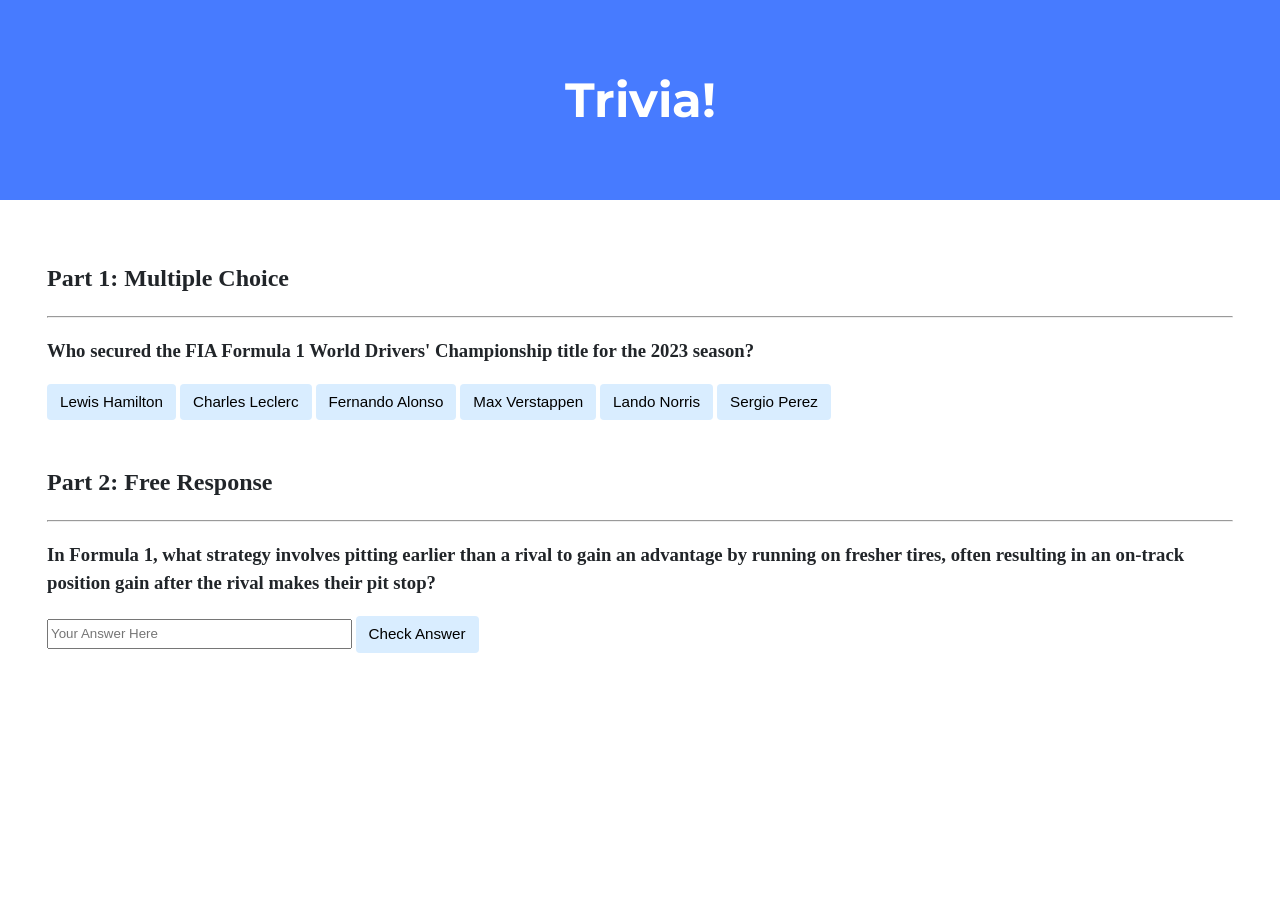
<file: Week8-HTML, CSS, JavaScript/trivia/index.html>
<!DOCTYPE html>

<html lang="en">
    <head>
        <link href="https://fonts.googleapis.com/css2?family=Montserrat:wght@500&display=swap" rel="stylesheet">
        <link href="styles.css" rel="stylesheet">
        <title>Trivia!</title>
        <script>
            document.addEventListener("DOMContentLoaded", function() {
            // Part 1: Multiple Choice
            const buttons = document.querySelectorAll(".section1 button");
            const feedback = document.getElementById("feedback");
            const correctAnswer = "Max Verstappen";

            buttons.forEach(button => {
                button.addEventListener("click", function() {

                    // Remove all styles from buttons
                    buttons.forEach(btn => btn.classList.remove("correct-answer", "incorrect-answer"));

                    // Check if the correct answer was clicked
                    if (button.innerHTML === correctAnswer) {
                        button.classList.add("correct-answer");
                        feedback.className = "feedback correct";
                        feedback.textContent = "Correct";
                    } else {
                        button.classList.add("incorrect-answer");
                        feedback.className = "feedback incorrect";
                        feedback.textContent = "Incorrect";
                    }
                });
            });

            // Part 2: Free Response
            const checkAnswerButton = document.querySelector(".section2 input[type='submit']");
            const userInput = document.querySelector(".section2 input[type='text']");
            const freeResponseFeedback = document.getElementById("freeResponseFeedback");

            checkAnswerButton.addEventListener("click", function(event) {
                event.preventDefault(); // Prevent form submission from refreshing the page
                const userAnswer = userInput.value.trim().toLowerCase();

                // Remove the correct or incorrect style from the input field
                userInput.classList.remove("correct-input", "incorrect-input");

                if (userAnswer === "undercut") {
                    freeResponseFeedback.className = "feedback correct";
                    userInput.classList.add("correct-input");
                    freeResponseFeedback.textContent = "Correct";
                } else {
                    freeResponseFeedback.className = "feedback incorrect";
                    userInput.classList.add("incorrect-input");
                    freeResponseFeedback.textContent = "Incorrect";
                }
            });
        });
        </script>
    </head>
    <body>
        <div class="header">
            <h1>Trivia!</h1>
        </div>

        <div class="container">
            <div class="section section1">
                <h2>Part 1: Multiple Choice </h2>
                <hr>
                 <!-- TODO: Add multiple choice question here -->
                <h3>Who secured the FIA Formula 1 World Drivers' Championship title for the 2023 season?</h3>
                <div id="feedback" class="feedback"></div>
                <button>Lewis Hamilton</button>
                <button>Charles Leclerc</button>
                <button>Fernando Alonso</button>
                <button>Max Verstappen</button>
                <button>Lando Norris</button>
                <button>Sergio Perez</button>
            </div>
            <div class="section section2">
                <h2>Part 2: Free Response</h2>
                <hr>
                <!-- TODO: Add free response question here -->
                 <h3>In Formula 1, what strategy involves pitting earlier than a rival to gain an advantage by running on fresher tires, often resulting in an on-track position gain after the rival makes their pit stop?</h3>
                 <div id="freeResponseFeedback" class="feedback"></div>
                 <input type="text" placeholder="Your Answer Here">
                 <input type="submit" value="Check Answer">
            </div>
        </div>
    </body>
</html>
</file>
<file: Week8-HTML, CSS, JavaScript/trivia/styles.css>
body {
    background-color: #fff;
    color: #212529;
    font-size: 1rem;
    font-weight: 400;
    line-height: 1.5;
    margin: 0;
    text-align: left;
}

.container {
    margin-left: auto;
    margin-right: auto;
    padding-left: 15px;
    padding-right: 15px;
}

.header {
    background-color: #477bff;
    color: #fff;
    margin-bottom: 2rem;
    padding: 2rem 1rem;
    text-align: center;
}

.section {
    padding: 0.5rem 2rem 1rem 2rem;
}

.section:hover {
    background-color: #f5f5f5;
    transition: color 2s ease-in-out, background-color 0.15s ease-in-out;
}

h1 {
    font-family: 'Montserrat', sans-serif;
    font-size: 48px;
}

button, input[type="submit"] {
    background-color: #d9edff;
    border: 1px solid transparent;
    border-radius: 0.25rem;
    font-size: 0.95rem;
    font-weight: 400;
    line-height: 1.5;
    padding: 0.375rem 0.75rem;
    text-align: center;
    transition: color 0.15s ease-in-out, background-color 0.15s ease-in-out, border-color 0.15s ease-in-out, box-shadow 0.15s ease-in-out;
    vertical-align: middle;
}

button:hover, input[type="submit"]:hover {
    cursor: pointer;
    background-color: #a1b6c9;
}


input[type="text"] {
    line-height: 1.8;
    width: 25%;
}

input[type="text"]:hover {
    background-color: #f5f5f5;
    transition: color 2s ease-in-out, background-color 0.15s ease-in-out;
}

.correct-answer {
    background-color: green;
    color: white;
}

.incorrect-answer {
    background-color: red;
    color: white;
}

.correct-input {
    background-color: green;
}

.incorrect-input {
    background-color: red;
}

.feedback {
    font-weight: bold;
    margin-bottom: 10px;
}

.feedback.correct {
    color: green;
}

.feedback.incorrect {
    color: red;
}
</file>
